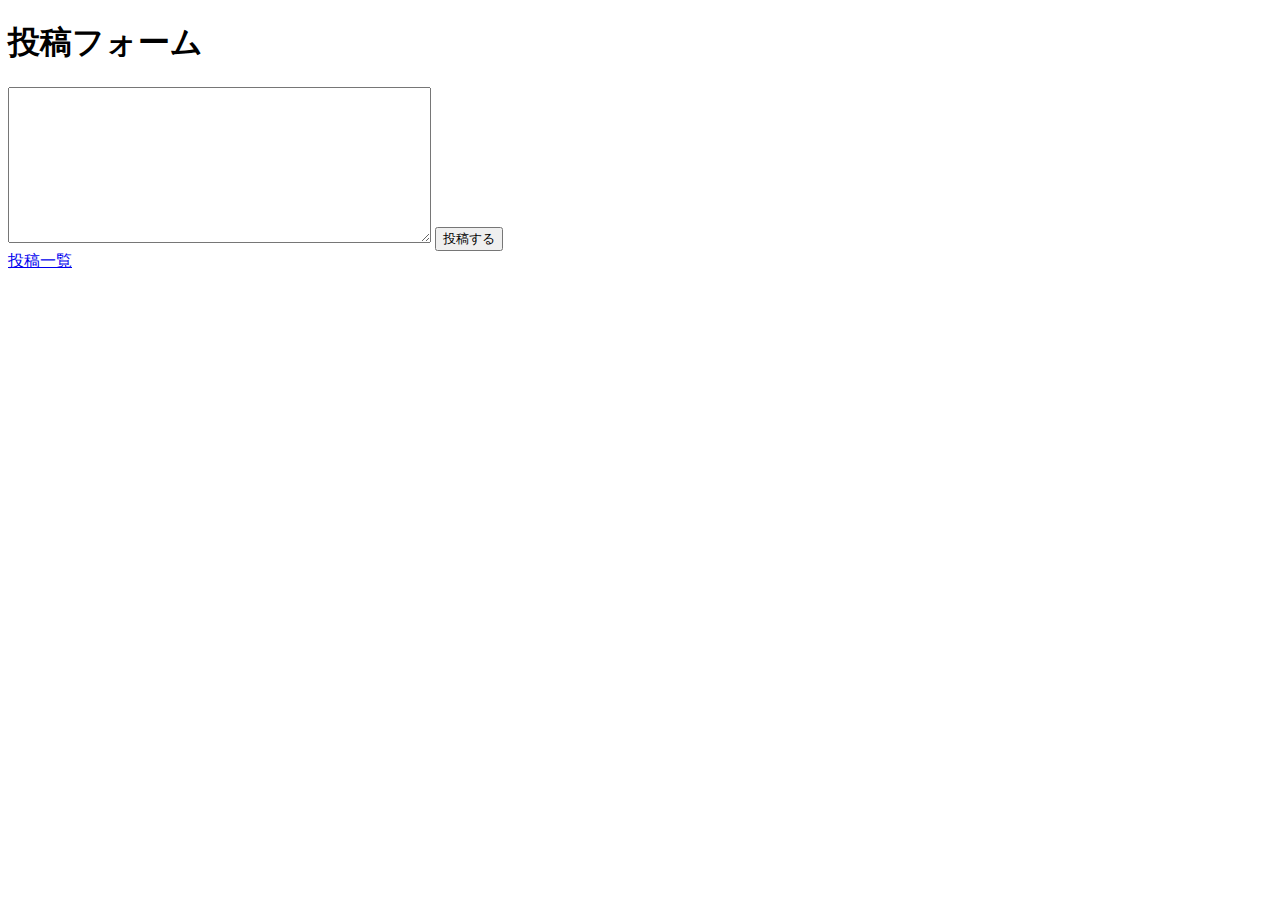
<file: index.html>
<!DOCTYPE html>
<html lang="en">
<head>
    <meta charset="UTF-8">
    <meta name="viewport" content="width=device-width, initial-scale=1.0">
    <meta http-equiv="X-UA-Compatible" content="ie=edge">
    <title>なおやん掲示板</title>
</head>
<body>
    <h1>投稿フォーム</h1>
    <form action="input_do.php" method="POST">
        <textarea name="message" id="" cols="50" rows="10"></textarea>
        <button type="submit">投稿する</button>
    </form>
    <a href="index.php">投稿一覧</a>
</body>
</html>
</file>
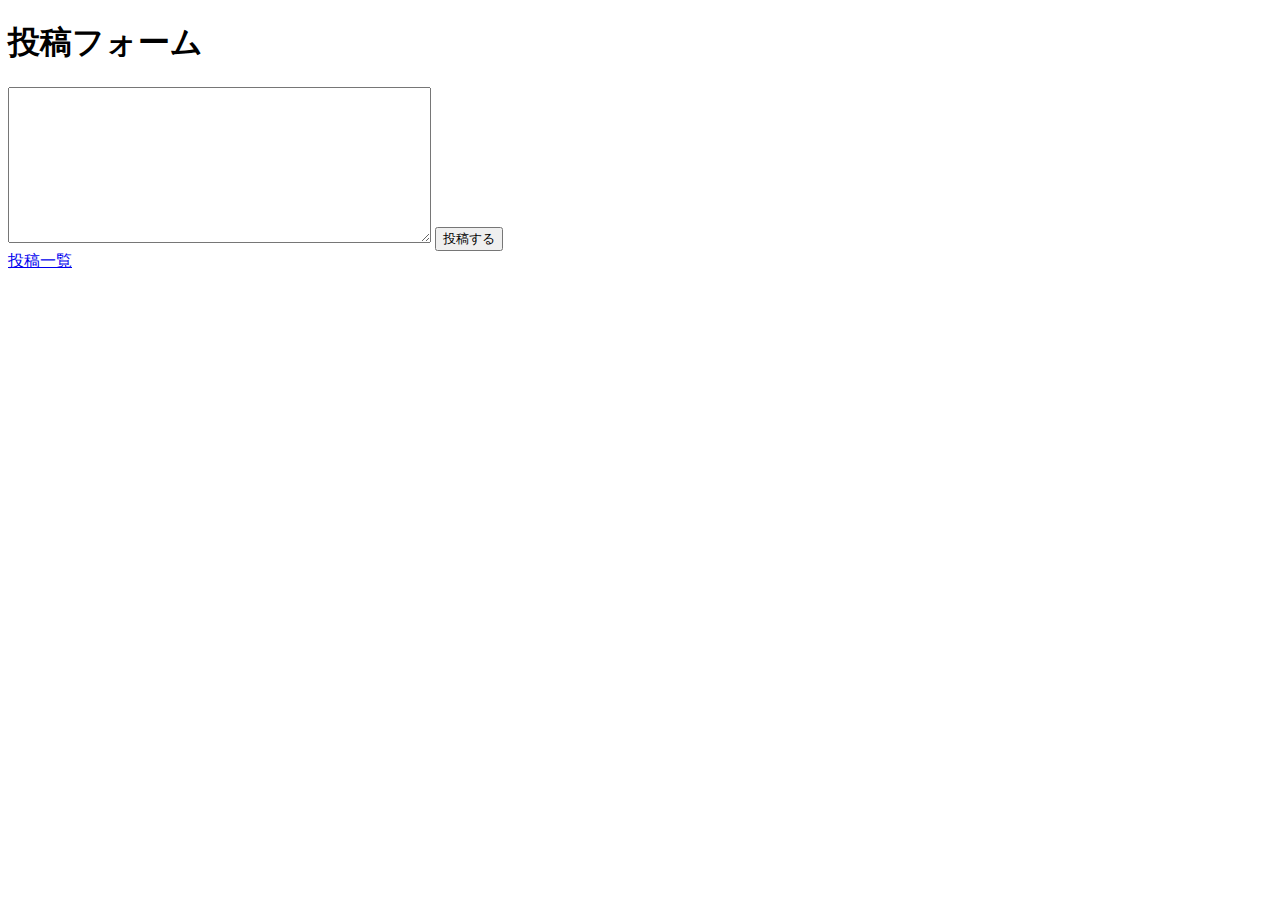
<file: input.html>
<!DOCTYPE html>
<html lang="en">
<head>
    <meta charset="UTF-8">
    <meta name="viewport" content="width=device-width, initial-scale=1.0">
    <meta http-equiv="X-UA-Compatible" content="ie=edge">
    <title>なおやん掲示板</title>
</head>
<body>
    <h1>投稿フォーム</h1>
    <form action="input_do.php" method="POST">
        <textarea name="message" id="" cols="50" rows="10"></textarea>
        <button type="submit">投稿する</button>
    </form>
    <a href="index.php">投稿一覧</a>
</body>
</html>
</file>
